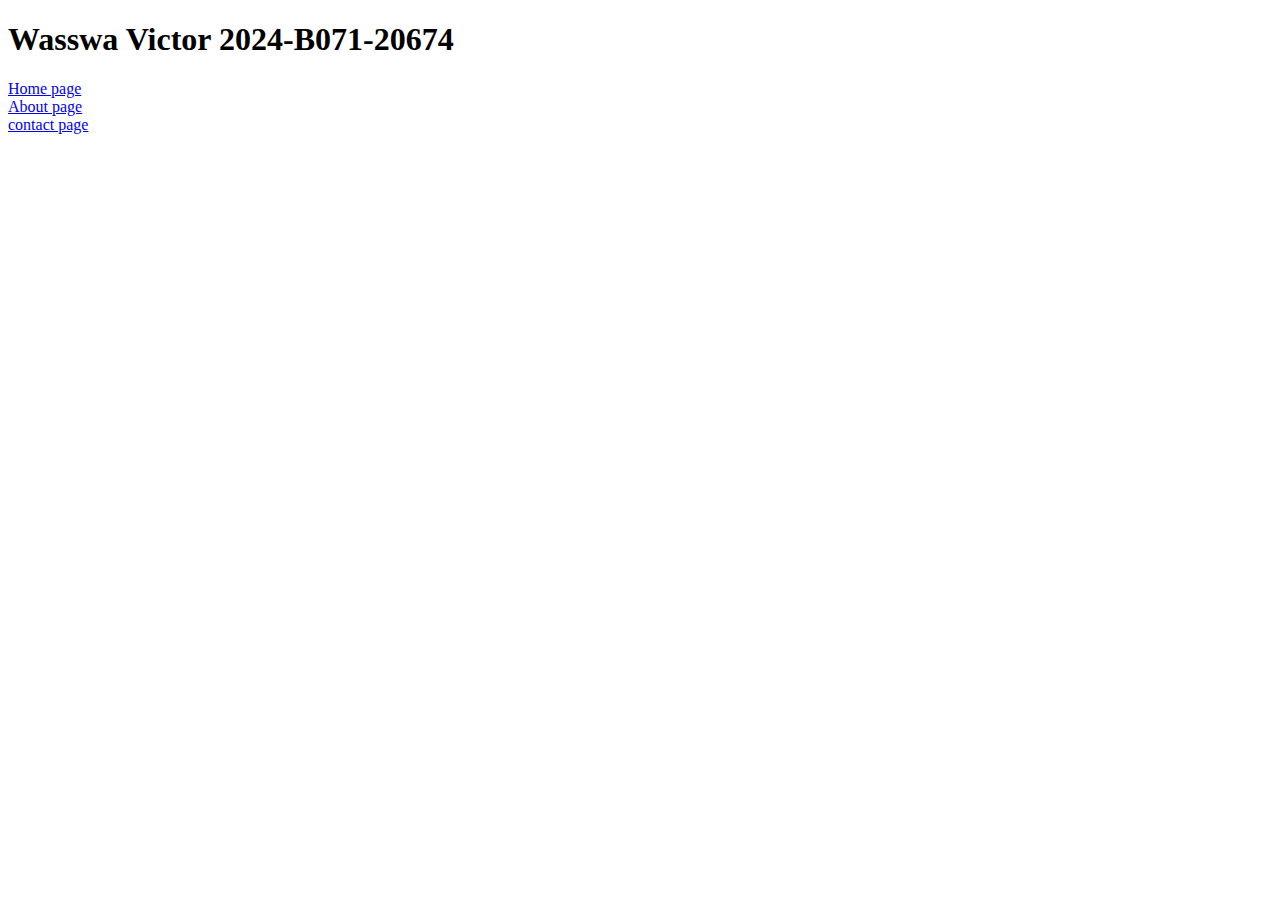
<file: index.html>
<!DOCTYPE html>
<html lang="en">
<head>
    <meta charset="UTF-8">
    <meta name="viewport" content="width=device-width, initial-scale=1.0">
    <title>Document</title>
</head>

<body>
    <h1>Wasswa Victor 2024-B071-20674</h1>
    <a href="Home.html">Home page</a>
    <br>
    <a href="about.html">About page</a>
    <br>
    <a href="contact.html">contact page</a>
    
</body>
</html>
</file>
